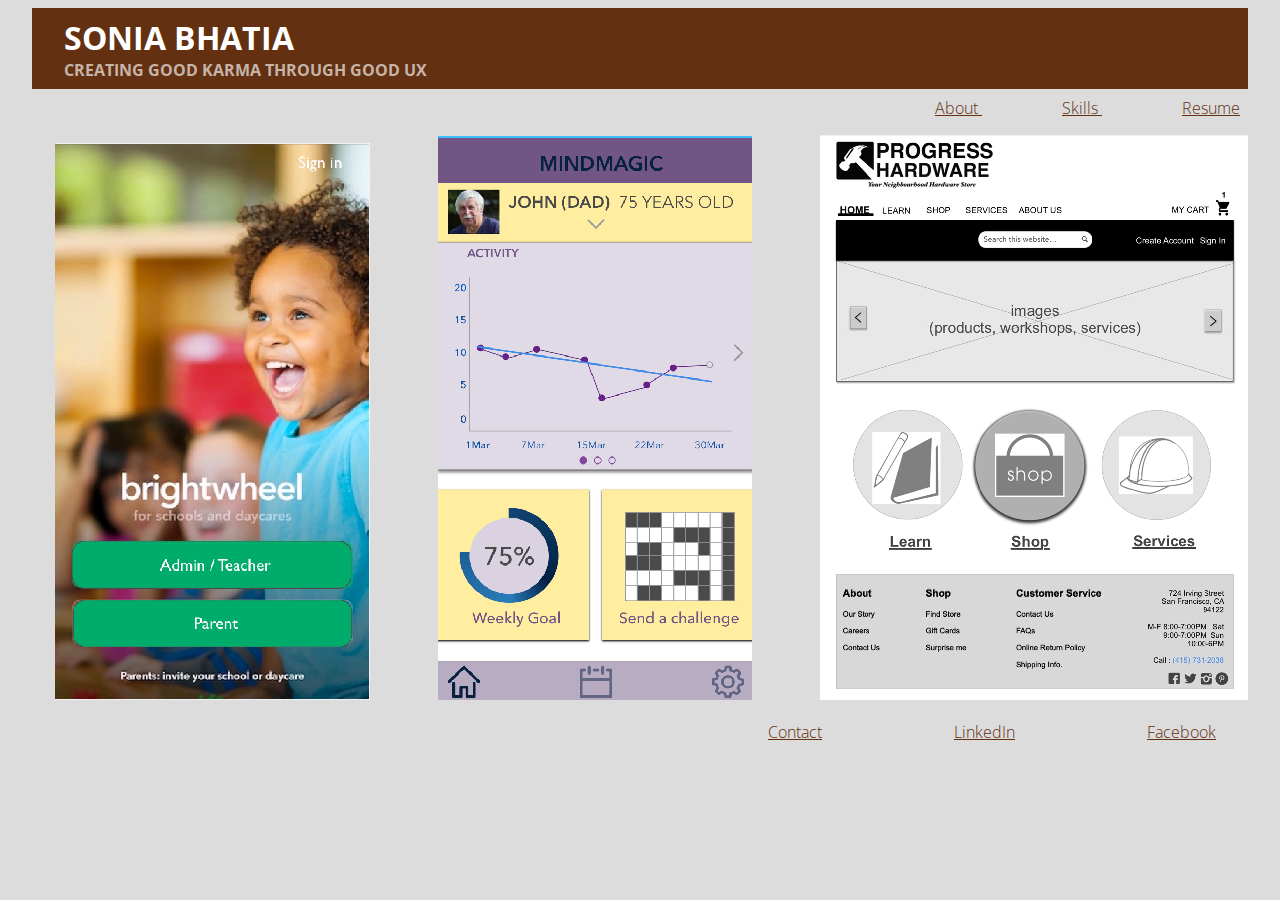
<file: Sonia's Design Portfolio copy-2/index.html>
<!DOCTYPE html>
<html>
<head>
	<title>Sonia's Portfolio</title>
	<link href='https://fonts.googleapis.com/css?family=Philosopher' rel='stylesheet' type='text/css'>
	<link href='https://fonts.googleapis.com/css?family=Open+Sans' rel='stylesheet' type='text/css'>
	<link href='https://fonts.googleapis.com/css?family=Open+Sans+Condensed:300' rel='stylesheet' type='text/css'>
	<link rel="stylesheet" type="text/css" href="CSS/style.css">
	<meta name="viewport" content="width=device-width, initialscale=1">
</head>
<body>
	<header>
		<h1>SONIA BHATIA</h1>
		<h2>CREATING GOOD KARMA THROUGH GOOD UX</h2>
		
	</header>
	<nav>
				<a href="about.html"> About </a>
				<a href="skill.html"> Skills </a>
				<a href="images/soniaresume.pdf"> Resume </a>

	</nav>
		
		
	<div class= "clearfix">
			<a href= "brightwheelpage.html" class="fancybox" rel="group"><img src="images/brightwheel5.jpg"></a>
	
 			<a href= "mindmagic.html" class="fancybox" rel="group"><img src="images/mindmagic5.jpg"></a>
		
 			<a href= "progresshardware.html" class="fancybox" rel="group"><img src="images/progresshardware5.jpg"></a>

	</div>
</body>

<footer>
	<a href="mailto:gotux.2016@gmail.com.com">Contact</a>
	<a href="https://www.linkedin.com/in/soniabhatia">LinkedIn</a>
	<a href="https://www.facebook.com/sonia.rajpalbhatia">Facebook</a>
</footer>
</file>
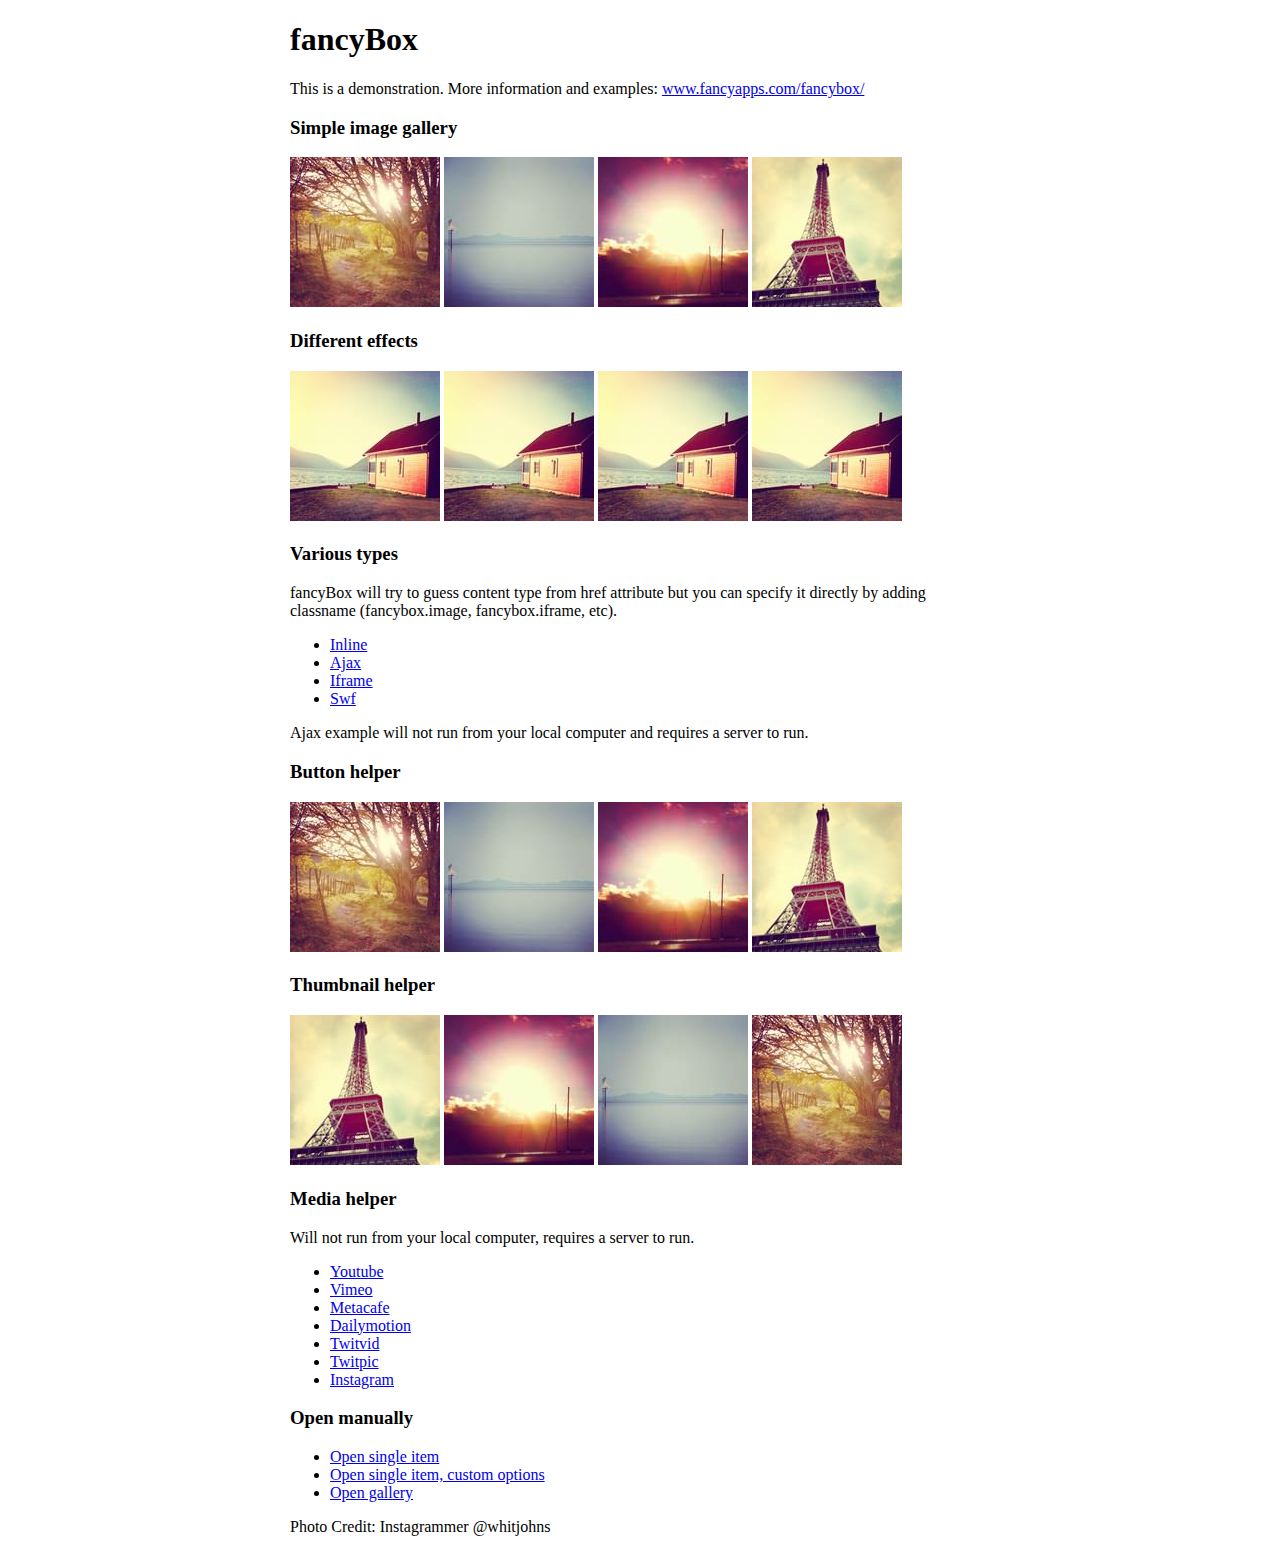
<file: Sonia's Design Portfolio copy-2/fancybox/demo/index.html>
<!DOCTYPE html>
<html>
<head>
	<title>fancyBox - Fancy jQuery Lightbox Alternative | Demonstration</title>
	<meta http-equiv="Content-Type" content="text/html; charset=UTF-8" />

	<!-- Add jQuery library -->
	<script type="text/javascript" src="../lib/jquery-1.10.1.min.js"></script>

	<!-- Add mousewheel plugin (this is optional) -->
	<script type="text/javascript" src="../lib/jquery.mousewheel-3.0.6.pack.js"></script>

	<!-- Add fancyBox main JS and CSS files -->
	<script type="text/javascript" src="../source/jquery.fancybox.js?v=2.1.5"></script>
	<link rel="stylesheet" type="text/css" href="../source/jquery.fancybox.css?v=2.1.5" media="screen" />

	<!-- Add Button helper (this is optional) -->
	<link rel="stylesheet" type="text/css" href="../source/helpers/jquery.fancybox-buttons.css?v=1.0.5" />
	<script type="text/javascript" src="../source/helpers/jquery.fancybox-buttons.js?v=1.0.5"></script>

	<!-- Add Thumbnail helper (this is optional) -->
	<link rel="stylesheet" type="text/css" href="../source/helpers/jquery.fancybox-thumbs.css?v=1.0.7" />
	<script type="text/javascript" src="../source/helpers/jquery.fancybox-thumbs.js?v=1.0.7"></script>

	<!-- Add Media helper (this is optional) -->
	<script type="text/javascript" src="../source/helpers/jquery.fancybox-media.js?v=1.0.6"></script>

	<script type="text/javascript">
		$(document).ready(function() {
			/*
			 *  Simple image gallery. Uses default settings
			 */

			$('.fancybox').fancybox();

			/*
			 *  Different effects
			 */

			// Change title type, overlay closing speed
			$(".fancybox-effects-a").fancybox({
				helpers: {
					title : {
						type : 'outside'
					},
					overlay : {
						speedOut : 0
					}
				}
			});

			// Disable opening and closing animations, change title type
			$(".fancybox-effects-b").fancybox({
				openEffect  : 'none',
				closeEffect	: 'none',

				helpers : {
					title : {
						type : 'over'
					}
				}
			});

			// Set custom style, close if clicked, change title type and overlay color
			$(".fancybox-effects-c").fancybox({
				wrapCSS    : 'fancybox-custom',
				closeClick : true,

				openEffect : 'none',

				helpers : {
					title : {
						type : 'inside'
					},
					overlay : {
						css : {
							'background' : 'rgba(238,238,238,0.85)'
						}
					}
				}
			});

			// Remove padding, set opening and closing animations, close if clicked and disable overlay
			$(".fancybox-effects-d").fancybox({
				padding: 0,

				openEffect : 'elastic',
				openSpeed  : 150,

				closeEffect : 'elastic',
				closeSpeed  : 150,

				closeClick : true,

				helpers : {
					overlay : null
				}
			});

			/*
			 *  Button helper. Disable animations, hide close button, change title type and content
			 */

			$('.fancybox-buttons').fancybox({
				openEffect  : 'none',
				closeEffect : 'none',

				prevEffect : 'none',
				nextEffect : 'none',

				closeBtn  : false,

				helpers : {
					title : {
						type : 'inside'
					},
					buttons	: {}
				},

				afterLoad : function() {
					this.title = 'Image ' + (this.index + 1) + ' of ' + this.group.length + (this.title ? ' - ' + this.title : '');
				}
			});


			/*
			 *  Thumbnail helper. Disable animations, hide close button, arrows and slide to next gallery item if clicked
			 */

			$('.fancybox-thumbs').fancybox({
				prevEffect : 'none',
				nextEffect : 'none',

				closeBtn  : false,
				arrows    : false,
				nextClick : true,

				helpers : {
					thumbs : {
						width  : 50,
						height : 50
					}
				}
			});

			/*
			 *  Media helper. Group items, disable animations, hide arrows, enable media and button helpers.
			*/
			$('.fancybox-media')
				.attr('rel', 'media-gallery')
				.fancybox({
					openEffect : 'none',
					closeEffect : 'none',
					prevEffect : 'none',
					nextEffect : 'none',

					arrows : false,
					helpers : {
						media : {},
						buttons : {}
					}
				});

			/*
			 *  Open manually
			 */

			$("#fancybox-manual-a").click(function() {
				$.fancybox.open('1_b.jpg');
			});

			$("#fancybox-manual-b").click(function() {
				$.fancybox.open({
					href : 'iframe.html',
					type : 'iframe',
					padding : 5
				});
			});

			$("#fancybox-manual-c").click(function() {
				$.fancybox.open([
					{
						href : '1_b.jpg',
						title : 'My title'
					}, {
						href : '2_b.jpg',
						title : '2nd title'
					}, {
						href : '3_b.jpg'
					}
				], {
					helpers : {
						thumbs : {
							width: 75,
							height: 50
						}
					}
				});
			});


		});
	</script>
	<style type="text/css">
		.fancybox-custom .fancybox-skin {
			box-shadow: 0 0 50px #222;
		}

		body {
			max-width: 700px;
			margin: 0 auto;
		}
	</style>
</head>
<body>
	<h1>fancyBox</h1>

	<p>This is a demonstration. More information and examples: <a href="http://fancyapps.com/fancybox/">www.fancyapps.com/fancybox/</a></p>

	<h3>Simple image gallery</h3>
	<p>
		<a class="fancybox" href="1_b.jpg" data-fancybox-group="gallery" title="Lorem ipsum dolor sit amet"><img src="1_s.jpg" alt="" /></a>

		<a class="fancybox" href="2_b.jpg" data-fancybox-group="gallery" title="Etiam quis mi eu elit temp"><img src="2_s.jpg" alt="" /></a>

		<a class="fancybox" href="3_b.jpg" data-fancybox-group="gallery" title="Cras neque mi, semper leon"><img src="3_s.jpg" alt="" /></a>

		<a class="fancybox" href="4_b.jpg" data-fancybox-group="gallery" title="Sed vel sapien vel sem uno"><img src="4_s.jpg" alt="" /></a>
	</p>

	<h3>Different effects</h3>
	<p>
		<a class="fancybox-effects-a" href="5_b.jpg" title="Lorem ipsum dolor sit amet, consectetur adipiscing elit"><img src="5_s.jpg" alt="" /></a>

		<a class="fancybox-effects-b" href="5_b.jpg" title="Lorem ipsum dolor sit amet, consectetur adipiscing elit"><img src="5_s.jpg" alt="" /></a>

		<a class="fancybox-effects-c" href="5_b.jpg" title="Lorem ipsum dolor sit amet, consectetur adipiscing elit"><img src="5_s.jpg" alt="" /></a>

		<a class="fancybox-effects-d" href="5_b.jpg" title="Lorem ipsum dolor sit amet, consectetur adipiscing elit"><img src="5_s.jpg" alt="" /></a>
	</p>

	<h3>Various types</h3>
	<p>
		fancyBox will try to guess content type from href attribute but you can specify it directly by adding classname (fancybox.image, fancybox.iframe, etc).
	</p>
	<ul>
		<li><a class="fancybox" href="#inline1" title="Lorem ipsum dolor sit amet">Inline</a></li>
		<li><a class="fancybox fancybox.ajax" href="ajax.txt">Ajax</a></li>
		<li><a class="fancybox fancybox.iframe" href="iframe.html">Iframe</a></li>
		<li><a class="fancybox" href="http://www.adobe.com/jp/events/cs3_web_edition_tour/swfs/perform.swf">Swf</a></li>
	</ul>

	<div id="inline1" style="width:400px;display: none;">
		<h3>Etiam quis mi eu elit</h3>
		<p>
			Lorem ipsum dolor sit amet, consectetur adipiscing elit. Etiam quis mi eu elit tempor facilisis id et neque. Nulla sit amet sem sapien. Vestibulum imperdiet porta ante ac ornare. Nulla et lorem eu nibh adipiscing ultricies nec at lacus. Cras laoreet ultricies sem, at blandit mi eleifend aliquam. Nunc enim ipsum, vehicula non pretium varius, cursus ac tortor. Vivamus fringilla congue laoreet. Quisque ultrices sodales orci, quis rhoncus justo auctor in. Phasellus dui eros, bibendum eu feugiat ornare, faucibus eu mi. Nunc aliquet tempus sem, id aliquam diam varius ac. Maecenas nisl nunc, molestie vitae eleifend vel, iaculis sed magna. Aenean tempus lacus vitae orci posuere porttitor eget non felis. Donec lectus elit, aliquam nec eleifend sit amet, vestibulum sed nunc.
		</p>
	</div>

	<p>
		Ajax example will not run from your local computer and requires a server to run.
	</p>

	<h3>Button helper</h3>
	<p>
		<a class="fancybox-buttons" data-fancybox-group="button" href="1_b.jpg"><img src="1_s.jpg" alt="" /></a>

		<a class="fancybox-buttons" data-fancybox-group="button" href="2_b.jpg"><img src="2_s.jpg" alt="" /></a>

		<a class="fancybox-buttons" data-fancybox-group="button" href="3_b.jpg"><img src="3_s.jpg" alt="" /></a>

		<a class="fancybox-buttons" data-fancybox-group="button" href="4_b.jpg"><img src="4_s.jpg" alt="" /></a>
	</p>

	<h3>Thumbnail helper</h3>
	<p>
		<a class="fancybox-thumbs" data-fancybox-group="thumb" href="4_b.jpg"><img src="4_s.jpg" alt="" /></a>

		<a class="fancybox-thumbs" data-fancybox-group="thumb" href="3_b.jpg"><img src="3_s.jpg" alt="" /></a>

		<a class="fancybox-thumbs" data-fancybox-group="thumb" href="2_b.jpg"><img src="2_s.jpg" alt="" /></a>

		<a class="fancybox-thumbs" data-fancybox-group="thumb" href="1_b.jpg"><img src="1_s.jpg" alt="" /></a>
	</p>

	<h3>Media helper</h3>
	<p>
		Will not run from your local computer, requires a server to run.
	</p>

	<ul>
		<li><a class="fancybox-media" href="http://www.youtube.com/watch?v=opj24KnzrWo">Youtube</a></li>
		<li><a class="fancybox-media" href="http://vimeo.com/47480346">Vimeo</a></li>
		<li><a class="fancybox-media" href="http://www.metacafe.com/watch/7635964/">Metacafe</a></li>
		<li><a class="fancybox-media" href="http://www.dailymotion.com/video/xoeylt_electric-guest-this-head-i-hold_music">Dailymotion</a></li>
		<li><a class="fancybox-media" href="http://twitvid.com/QY7MD">Twitvid</a></li>
		<li><a class="fancybox-media" href="http://twitpic.com/7p93st">Twitpic</a></li>
		<li><a class="fancybox-media" href="http://instagr.am/p/IejkuUGxQn">Instagram</a></li>
	</ul>

	<h3>Open manually</h3>
	<ul>
		<li><a id="fancybox-manual-a" href="javascript:;">Open single item</a></li>
		<li><a id="fancybox-manual-b" href="javascript:;">Open single item, custom options</a></li>
		<li><a id="fancybox-manual-c" href="javascript:;">Open gallery</a></li>
	</ul>

	<p>
		Photo Credit: Instagrammer @whitjohns
	</p>
</body>
</html>
</file>
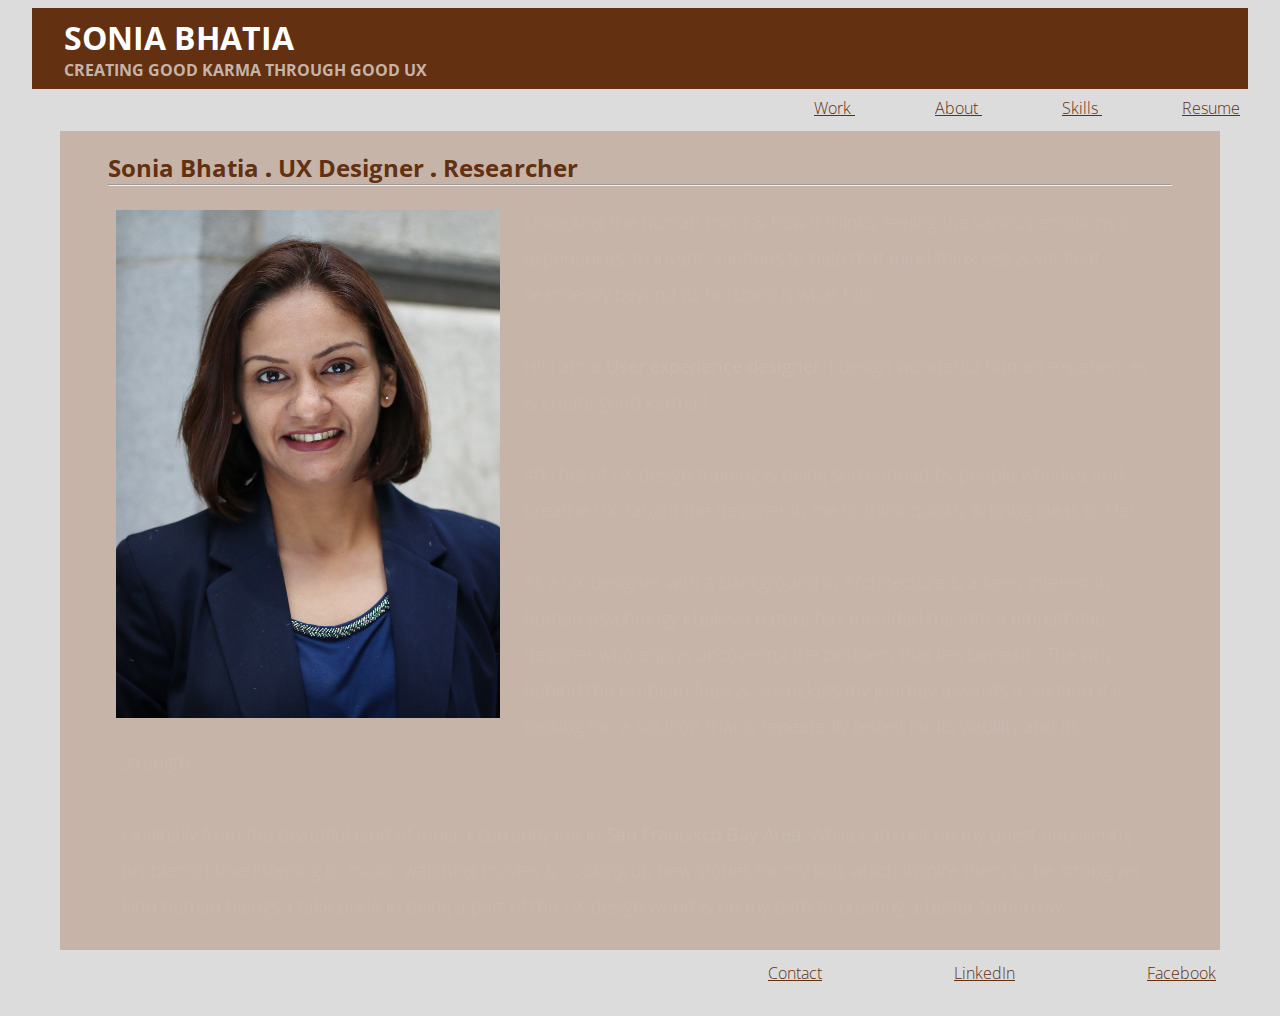
<file: Sonia's Design Portfolio copy-2/about.html>
<!DOCTYPE html>
<html>
<head>
	<title>Sonia's Portfolio</title>
	<link href='https://fonts.googleapis.com/css?family=Gloria+Hallelujah' rel='stylesheet' type='text/css'>
	<link href='https://fonts.googleapis.com/css?family=Philosopher' rel='stylesheet' type='text/css'>
	<link href='https://fonts.googleapis.com/css?family=Open+Sans' rel='stylesheet' type='text/css'>
	<link href='https://fonts.googleapis.com/css?family=Open+Sans+Condensed:300' rel='stylesheet' type='text/css'>
	<link rel="stylesheet" type="text/css" href="CSS/style.css">
	<meta name="viewport" content="width=device-width, initialscale=1">
</head>
<body>
	<header>
		<h1>SONIA BHATIA</h1>
		<h2>CREATING GOOD KARMA THROUGH GOOD UX</h2>
		
	</header>
	<nav>
				<a href="index.html"> Work </a>
				<a href="about.html"> About </a>
				<a href="skill.html"> Skills </a>
				<a href="images/soniaresume.pdf"> Resume </a>

	</nav>
		
		
	<div id= "about" class="clearfix">
		<h2>Sonia Bhatia  <STRONG>.</STRONG>  UX Designer  <STRONG>.</STRONG>  Researcher</h2>
		<hr>
		<img src="images/sonia.jpg">

		<p>
			
			Unlocking the human mind & how it thinks, feeling the various emotions it experiences, to invent solutions to help that mind think less & yet float seamlessly beyond its horizons is what I do.
			<br>
			<br>
			Hi! I am a <strong>User experience designer</strong>, I design wonderful human experiences & create good karma !
			<br>
			<br>

			400 hrs of UX design training & being surrounded by people who live and breathe UX, taught the designer in me to think quickly & bring ideas to life!
			<br>
			<br>

			As a UX designer with a background in Architecture & a keen interest in human psychology I believe nature has moulded me into a empathetic designer who enjoys uncovering the problem that lies beneath. 
			The why behind the problem fuels & skyrockets my journey towards a solution it is looking for, a solution that is repeatedly tested for its viability and its strength.
			<br>
			<br>

			Originally from the beautiful land of India, I currently live in <STRONG>San Francisco Bay Area</STRONG>.
			While I am not on my quest uncovering problems I love listening to music, watching movies & cooking up new stories for my kids which inspire them to be strong yet kind human beings. I take pride in being a part of the UX design world & on my path to creating a better tomorrow !

		</p>

	</div>


</body>

<footer>
	<a href="mailto:gotux.2016@gmail.com">Contact</a>
	<a href="https://www.linkedin.com/in/soniabhatia">LinkedIn</a>
	<a href="https://www.facebook.com/sonia.rajpalbhatia">Facebook</a>
</footer>
</file>
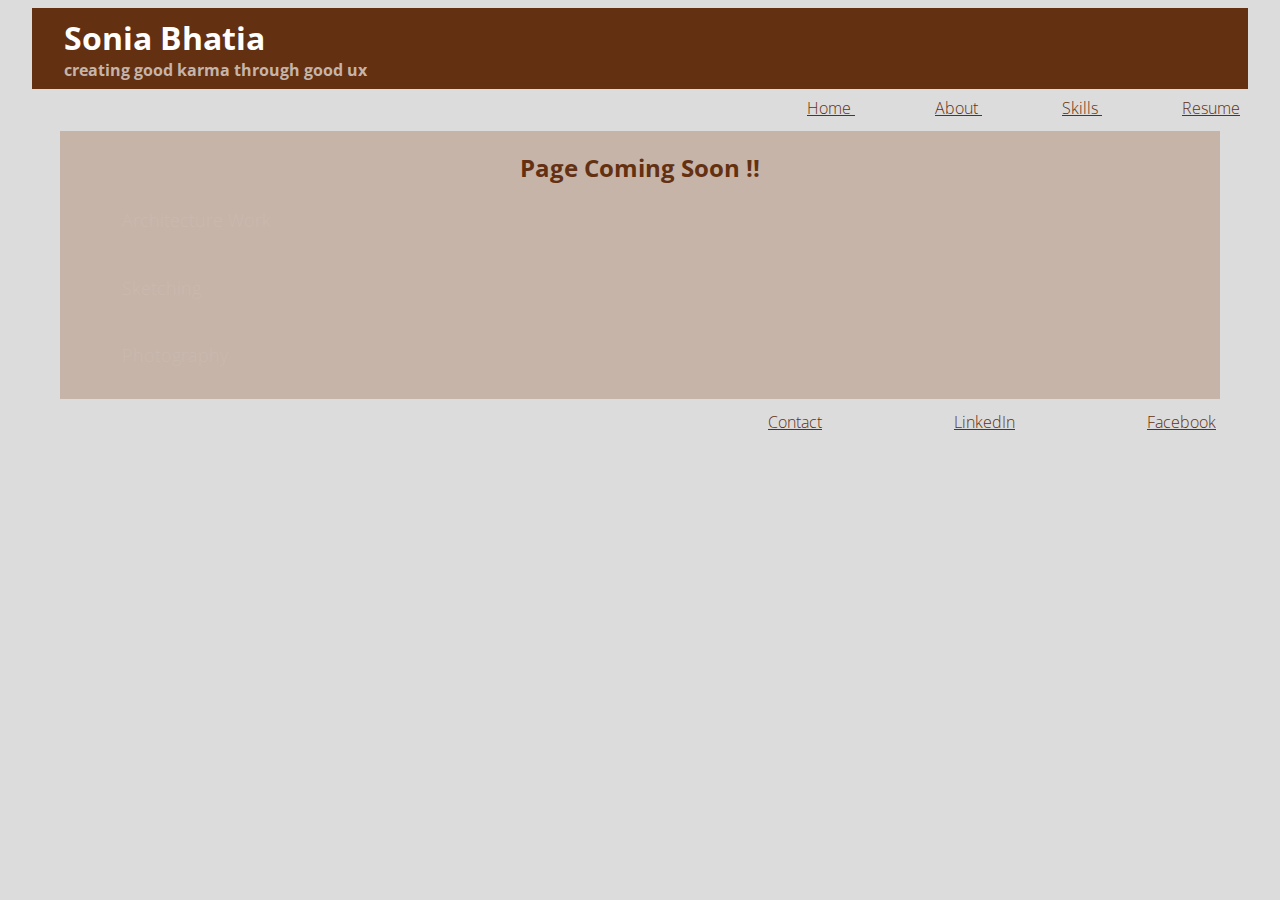
<file: Sonia's Design Portfolio copy-2/skill.html>
<!DOCTYPE html>
<html>
<head>
	<title>Sonia's Portfolio</title>
	<link href='https://fonts.googleapis.com/css?family=Gloria+Hallelujah' rel='stylesheet' type='text/css'>
	<link href='https://fonts.googleapis.com/css?family=Philosopher' rel='stylesheet' type='text/css'>
	<link href='https://fonts.googleapis.com/css?family=Open+Sans' rel='stylesheet' type='text/css'>
	<link href='https://fonts.googleapis.com/css?family=Open+Sans+Condensed:300' rel='stylesheet' type='text/css'>
	<link rel="stylesheet" type="text/css" href="CSS/style.css">
	<meta name="viewport" content="width=device-width, initialscale=1">
</head>
<body>
	<header>
		<h1>Sonia Bhatia</h1>
		<h2>creating good karma through good ux</h2>
		
	</header>
	<nav>
				<a href="index.html"> Home </a>
				<a href="about.html"> About </a>
				<a href="skill.html"> Skills </a>
				<a href="images/soniaresume.pdf"> Resume </a>

	</nav>
		
		
	<div id= "about" class="clearfix">
		<h2><center>Page Coming Soon !!</center></h2>
		<p>Architecture Work</p>
		<p>Sketching</p>
		<p>Photography</p>
	</div>


</body>

<footer>
	<a href="mailto:gotux.2016@gmail.com">Contact</a>
	<a href="https://www.linkedin.com/in/soniabhatia">LinkedIn</a>
	<a href="https://www.facebook.com/sonia.rajpalbhatia">Facebook</a>
</footer>
</file>
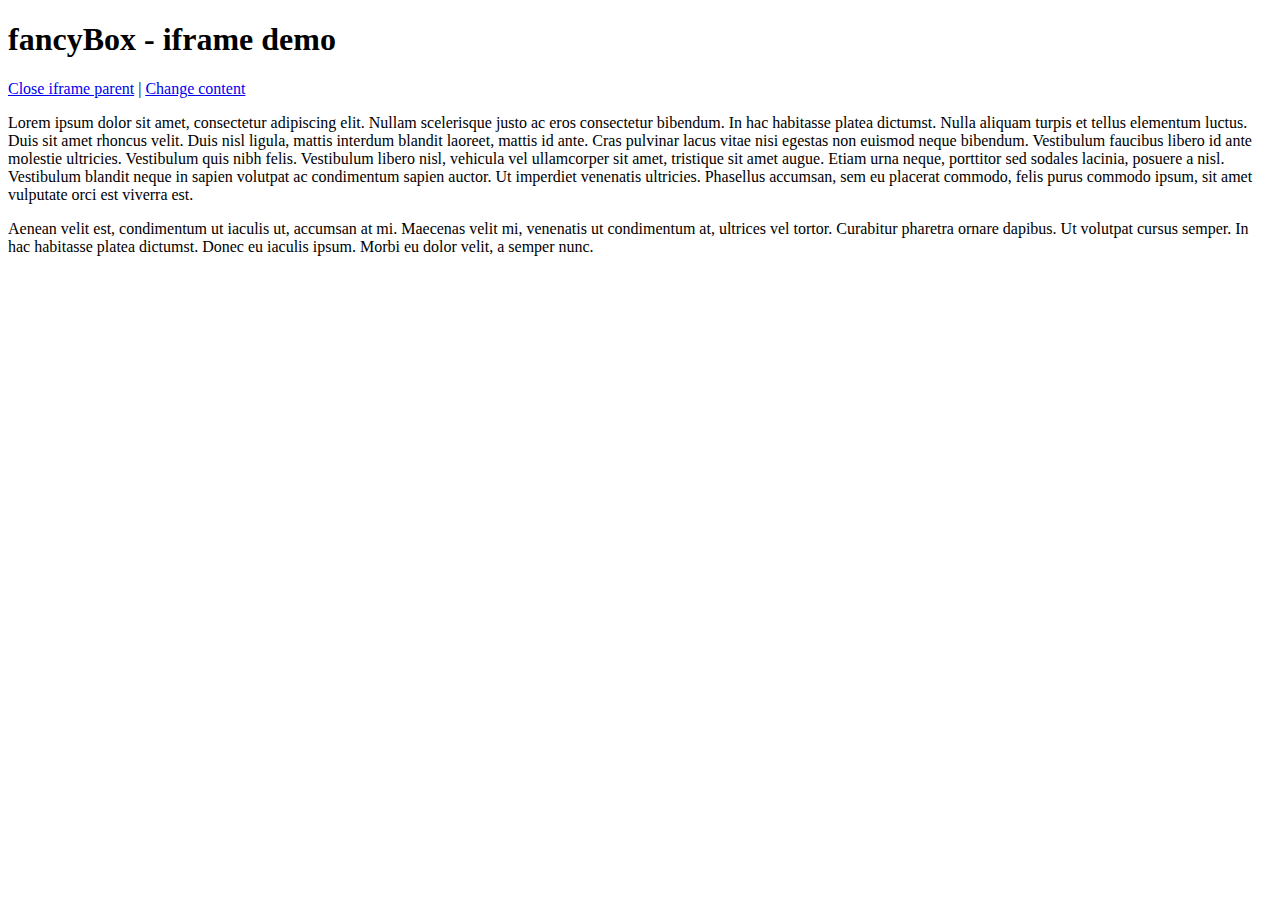
<file: Sonia's Design Portfolio copy-2/fancybox/demo/iframe.html>
<!DOCTYPE html>
<html>
<head>
	<title>fancyBox - iframe demo</title>
	<meta http-equiv="Content-Type" content="text/html; charset=UTF-8" />
</head>
<body>
	<h1>fancyBox - iframe demo</h1>

	<p>
		<a href="javascript:parent.jQuery.fancybox.close();">Close iframe parent</a>

		|

		<a href="javascript:parent.jQuery.fancybox.open({href : '1_b.jpg', title : 'My title'});">Change content</a>
	</p>

	<p>
		Lorem ipsum dolor sit amet, consectetur adipiscing elit. Nullam scelerisque justo ac eros consectetur bibendum. In hac habitasse platea dictumst. Nulla aliquam turpis et tellus elementum luctus. Duis sit amet rhoncus velit. Duis nisl ligula, mattis interdum blandit laoreet, mattis id ante. Cras pulvinar lacus vitae nisi egestas non euismod neque bibendum. Vestibulum faucibus libero id ante molestie ultricies. Vestibulum quis nibh felis. Vestibulum libero nisl, vehicula vel ullamcorper sit amet, tristique sit amet augue. Etiam urna neque, porttitor sed sodales lacinia, posuere a nisl. Vestibulum blandit neque in sapien volutpat ac condimentum sapien auctor. Ut imperdiet venenatis ultricies. Phasellus accumsan, sem eu placerat commodo, felis purus commodo ipsum, sit amet vulputate orci est viverra est.
	</p>

	<p>
		Aenean velit est, condimentum ut iaculis ut, accumsan at mi. Maecenas velit mi, venenatis ut condimentum at, ultrices vel tortor. Curabitur pharetra ornare dapibus. Ut volutpat cursus semper. In hac habitasse platea dictumst. Donec eu iaculis ipsum. Morbi eu dolor velit, a semper nunc.
	</p>
</body>
</html>
</file>
<file: Sonia's Design Portfolio copy-2/CSS/style.css>
* { margin:0; padding:0; box-sizing:border-box; }

header {
	background-color: #633011;
	padding: .5em 2em .5em 2em;
	margin: .5em 2em .5em 2em;
}


body {
	background: #DCDCDC;
	background-size: cover;
	text-align: right;
	font-size: 16px;
	font-weight: 50;
}

h1 {
	color: white;
	background: #633011;
	font-size: 2em;
	font-family: 'Open Sans', sans-serif;
	text-align:left; 
}

h2 {
	color: #C6B4A9;
	font-family: 'Open Sans', sans-serif;
	font-size: 1em;
	font-weight: 1em;
	text-align: left;
}

h3 {
	font-size: 0.85em;
	font-weight: bold;
	}

!.description {  
	text-align: center;
	font-size: 1.25em;
	font-weight: bold;
	line-height: 2.5em;
	font-family:'Philosopher', sans-serif;
	background: #E89DCA;
	color: #041730;
}

!.description a {
	text-align: left;
	padding: 1.5em 0em;
	}



.clearfix:after {
		visibility: hidden;
		display: block;
		font-size: 0;
		content: "";
		clear: both;
		height: 0;
}

 



#about {
	text-align: left;
	background: #C6B4A9;
	text-decoration:;
	color: #633011;
	font-family: 'Open Sans', sans-serif;
	font-size: 1.5em;
	font-weight: 2em;
	padding: .85em 2em .5em 2em;
	margin: .5em 2.5em .5em 2.5em;
	}

#about h2 {
	color: #633011;
	font-family: 'Open Sans', sans-serif;
	font-size: 1em;
	font-weight: 2em;
	text-align: left;
	text-decoration: ;
}	


#about img {
	padding: .75em .75em .75em .10em;
	float: left;
}


#mindmagictop {
	text-align: left;
	background: white;
	text-decoration:;
	color: #633011;
	font-family: 'Open Sans', sans-serif;
	font-size: 1.5em;
	font-weight: 2em;
	padding: .85em 2em 2em 2em;
	margin: .5em 2.5em .0em 2.5em;
	}

#mindmagictop h2 {
	color: #5E4272;
	font-family: 'Open Sans', sans-serif;
	font-size: 1.20em;
	font-weight: 2em;
	text-align: center;
	text-decoration: ;
}	


#mindmagictop img {
	padding: .75em .20em .75em 9.5em;
	
}

#mindmagictop h3 {
	font-size: 0.85em;
	font-weight: bold;
	text-align: center;
	color: #A192AE;
	}



#mindmagic1 {
	text-align: center;
	background: white;
	text-decoration:;
	color: #633011;
	font-family: 'Open Sans', sans-serif;
	font-size: 1.5em;
	font-weight: 2em;
	padding: .85em 2em 2em 2em;
	margin: .0em 2.5em .0em 2.5em;
	}

#mindmagic1 h2 {
	color: #633011;
	font-family: 'Open Sans', sans-serif;
	font-size: 1em;
	font-weight: 2em;
	text-align: left;
	text-decoration: ;
}	


#mindmagic1 img {
	padding: .75em .20em .75em .10em;
	float:left;
}

#mindmagic1 h3 {
	font-size: 0.85em;
	font-weight: bold;
	text-align: center;
	}

#mindmagic1 a {
		font-size: 0.70em;
		text-align: center;
		color: blue;
		padding: .5em .5em .5em .5em;
		display: inline-block;
}


#mindmagic1 a :hover {
	background-color: white;
	opacity: 9;
}

#mindmagic1 h4 {
		font-size: 0.50em;
}





#mindmagicbottom {
	text-align: left;
	background: white;
	text-decoration:;
	color: #633011;
	font-family: 'Open Sans', sans-serif;
	font-size: 1.5em;
	font-weight: 2em;
	padding: .85em 2em .65em 2em;
	margin: .0em 2.5em .5em 2.5em;
	}

#mindmagicbottom h2 {
	color: #633011;
	font-family: 'Open Sans', sans-serif;
	font-size: 1em;
	font-weight: 2em;
	text-align: left;
	text-decoration: ;
}	


#mindmagicbottom img {
	padding: .75em 2em .75em .10em;
	float:right;
}

#mindmagicbottom h3 {
	font-size: 0.85em;
	font-weight: bold;
	text-align: center;
	}

#mindmagicbottom a {
		font-size: 0.70em;
		text-align: left;
		color: blue;
		padding: 2em 2em 2em 2em;
		display: inline;
}


#pgtop {
	text-align: left;
	background: white;
	text-decoration:;
	color: #633011;
	font-family: 'Open Sans', sans-serif;
	font-size: 1.5em;
	font-weight: 2em;
	padding: .85em 2em 2em 2em;
	margin: .5em 2.5em .0em 2.5em;
	}

#pgtop h2 {
	color: #5E4272;
	font-family: 'Open Sans', sans-serif;
	font-size: 1.20em;
	font-weight: 2em;
	text-align: center;
	text-decoration: ;
}	


#pgtop img {
	
	
}

#pgtop h3 {
	font-size: 0.85em;
	font-weight: bold;
	text-align: center;
	color: #A192AE;
}

#pgtop a {
	position: center;
	display: block;
}


#brightwheeltop {
	text-align: left;
	background: white;
	text-decoration:;
	color: #633011;
	font-family: 'Open Sans', sans-serif;
	font-size: 1.5em;
	font-weight: 2em;
	padding: .85em 2em 2em 2em;
	margin: .5em 2.5em .0em 2.5em;
	}

#brightwheeltop h2 {
	color: #5E4272;
	font-family: 'Open Sans', sans-serif;
	font-size: 1.20em;
	font-weight: 2em;
	text-align: center;
	text-decoration: ;
}	


#brightwheeltop img {
	
	
}

#brightwheeltop h3 {
	font-size: 0.85em;
	font-weight: bold;
	text-align: center;
	color: #A192AE;
}



#brightwheel1 {
	text-align: left;
	background: white;
	text-decoration:;
	color: #633011;
	font-family: 'Open Sans', sans-serif;
	font-size: 1.5em;
	font-weight: 2em;
	padding: .85em 2em 2em 2em;
	margin: .0em 2.5em .0em 2.5em;
	}

#brightwheel1 h2 {
	color: #633011;
	font-family: 'Open Sans', sans-serif;
	font-size: 1em;
	font-weight: 2em;
	text-align: left;
	text-decoration: ;
}	


#brightwheel1 img {
	
	
}

#brightwheel1 h3 {
	font-size: 0.85em;
	font-weight: bold;
	text-align: center;
	}

#brightwheel1 h4 {
		font-size: 0.50em;
}


#brightwheelbottom {
	text-align: left;
	background: white;
	text-decoration:;
	color: #633011;
	font-family: 'Open Sans', sans-serif;
	font-size: 1.5em;
	font-weight: 2em;
	padding: .85em 2em .55em 2em;
	margin: .0em 2.5em .5em 2.5em;
	}

#brightwheelbottom h2 {
	color: #633011;
	font-family: 'Open Sans', sans-serif;
	font-size: 1em;
	font-weight: 2em;
	text-align: left;
	text-decoration: ;
}	


#brightwheelbottom img {
	padding: .75em .20em .75em .10em;
	float:right;
}

#brightwheelbottom h3 {
	font-size: 0.85em;
	font-weight: bold;
	text-align: center;
	}

#brightwheelbottom a {
		font-size: 0.70em;
		text-align: center;
		color: blue;
		padding: 2em 2em 2em 2em;
		display: inline;
}



#brightwheel1 a :hover {
	background-color: white;
	opacity: 9;
}

#brightwheeltop a :hover {
	background-color: white;
	opacity: 9;
}

#brightwheelbottom a :hover {
	background-color: white;
	opacity: 9;
}


a {
	font-size: 1em;
	color: #633011;
	font-weight: 1em;
	margin: 1.5em .5em .5em .5em;
	padding: 1em .5em;
	font-family: 'Open Sans', sans-serif;

}

a :hover {
	background-color: #C6B4A9;
	opacity: 9;
}

nav a {
		font-size: 1em;
		text-align: right;
		color: #633011;
		padding: 2.5em 2em 2em 2em;
		display: inline;
}

footer a {
		padding: 2.5em 2em 2em 2em;

}


p {
	color: #DCDCDC25;
	font-size: .75em;
	font-weight: 50;
	font-weight: .2em;
	line-height: 2em;
	text-align:left;
	padding: 1em 1em .75em .75em;

}

ul {
	font-size: .75em;
	font-weight: lighter;
	line-height: 2em;
	text-align: left;
	padding: 1em 1em 1em 4em;

}

img {
	padding: .75em .75em .75em .75em;
	margin: .25em;
	float: removed
}

cite {
	font-size: .75em;
}


footer a {
	font-size: 1em;
	padding: 2em 2em 2em 2em;
	margin: 2em;
}	

footer {
	text-align: right;
	color: #633011;
}



@media only screen and (max-width: 500px) {

	h1,h2 {
		text-align: center;
	}

	nav {
		display: block;
		text-align: center;
		}

	nav a {
			display: block;
			text-align: center;
	}

	#about img {
		padding: 0em 0em 0em 0em;
		float: none;
	}

	body {
		background-color:#DCDCDC ;
	}


	img {
		width: 100%;
		height: auto;
		padding: 0em 0em 0em 0em;
		text-align: center;
	}

	footer a {
	font-size: 1em;
	padding: 2.5em 2em 2em 2em;
	display: block;
	text-align: center;
	}	

	p {
		text-align: center;
		font-size: 50%;
		line-height:1.6875;
	}

	ul {
		text-align: left;
		padding: 1em 1em 1em 2em;
		font-size: 50%;
		line-height:1.6875;
	}

#brightwheelbottom a {
		font-size: 0.70em;
		text-align: center;
		color: blue;
		padding: 2em 2em .5em 2em;
		display: block;
}

#mindmagicbottom a {
		font-size: 0.70em;
		text-align: center;
		color: blue;
		padding: 2em 2em .5em 2em;
		display: block;
}
</file>
